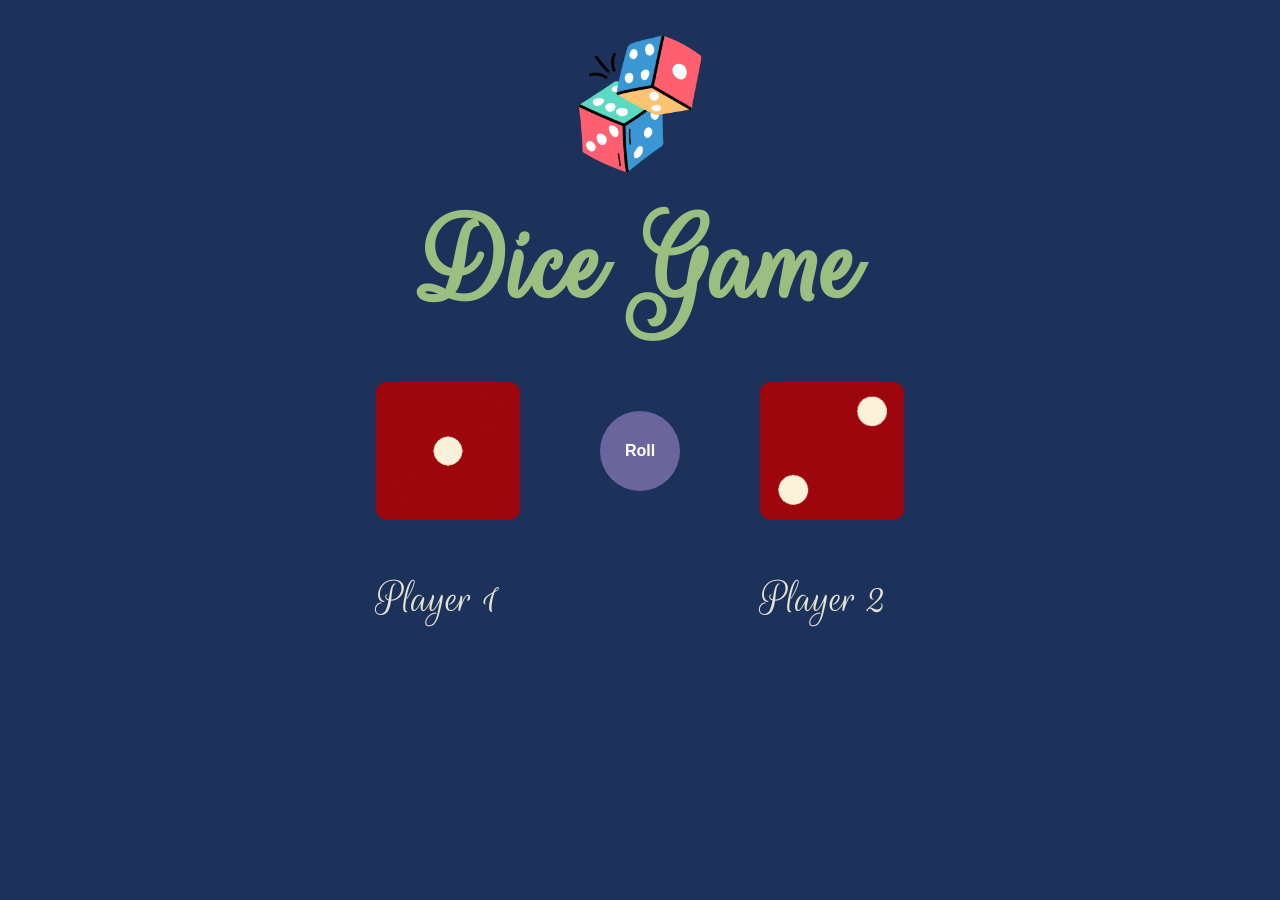
<file: index.html>
<!DOCTYPE html>
<html lang="en">
<head>
    <meta charset="UTF-8">
    <meta name="viewport" content="width=device-width, initial-scale=1.0">
    <link rel="icon" href="./img/dice.png" >
    <title>The Dice Game</title>
    <link rel="stylesheet" href="diceGame.css">
</head>
<body>
    <img id="dice-icon" src="./img/dicePicMain.png">
    <h1>Dice Game</h1>

    <div id="dice-game-section">
        <div id="player1">
            <img class="dice player1" src="img/dice1.png">
            <p >Player 1</p>
        </div>

        <button id="roll-button">Roll</button>

        <div id="player2">
            <img class="dice player2" src="img/dice2.png">
            <p>Player 2</p>
        </div>
    </div>


<script src="diceGame.js"></script>
</body>
</html>
</file>
<file: diceGame.css>
@import url('https://fonts.googleapis.com/css2?family=Bebas+Neue&family=Roboto+Mono:ital,wght@0,100..700;1,100..700&family=Roboto:ital,wght@0,100;0,300;0,400;0,500;0,700;0,900;1,100;1,300;1,400;1,500;1,700;1,900&family=Rouge+Script&display=swap');


:root{
    --main-font: "Rouge Script", cursive;
    --border:1px solid rgb(147, 232, 147);
}

h1{
    font-family: var(--main-font);
    font-size: 8rem;
    color: #9ABF80;
}

p{
    font-family: var(--main-font);
    color: #E5E3D4;
    font-size: 3em;
}

body{
    display: flex;
    flex-direction: column;
    align-items: center;
    overflow-y: hidden;
    background-color: #1C325B;
}

#dice-icon{
    margin-top: 1em;
    width: 10em;
    height: auto;
    margin-bottom: -5em;
    animation: hover 5s ease-in-out infinite;

}

@keyframes hover{
    0%{
        transform: translateY(0em);
    }

    50%{
        transform: translateY(1em);
    }

    100%{
        transform: translateY(0em);
    }
}

button{
    margin-top: 2em;
    width: 5em;
    height: 5em;
    border-radius: 50px;
    font-size: 1rem;
    border-style: none;
    background-color: #6A669D;
    color: white;
    font-weight: 900;
    transition: transform 150ms ease-out;
}

button:hover{
    transform: scale(1.2);
    cursor: pointer;
}

button:active{
    transform: scale(0.9) rotate(360deg)
}


#dice-game-section{
    width: 80%;
    margin-top: -3em;
    display: flex;
    flex-direction: row;
    justify-content: center;
    gap: 5em;
}


#player1, #player2{
    display: flex;
    flex-direction: column;
}

#player1 > img, #player2 > img{
    width: 9em;
    height: 9em;
}

.dice1Animation{
    animation: xAxis1 2100ms forwards;
}

.dice2Animation{
    animation: xAxis2 2350ms forwards;
}


/* DICE ANIMATAION */

@keyframes xAxis1{
    0%{
        animation-timing-function: cubic-bezier(1,.1,.68,.96);
        transform: translateX(-700px) translateY(-540px) rotateZ(-360deg);

    }

    60%{
        transform: translateX(-300px) translateY(0px) rotateZ(-180deg);
    }

    70%{
        transform: translateX(-150px) translateY(-90px) rotateZ(-90deg);
    }

    80%{
        transform: translateX(-60px) translateY(0px) rotateZ(-45deg);
    }

    90%{
        transform: translateX(20px) translateY(0px) rotateZ(0deg);
    }

    93%{
        transform: translateX(40px) translateY(10px) rotateZ(30deg);
    }

    95%{
        transform: translateX(40px) translateY(-25px) rotateZ(10deg);
    }

    100%{
        transform: translateX(0px) translateY(0px) rotateZ(0deg);
    }
}

@keyframes xAxis2 {
    0% {
        animation-timing-function: cubic-bezier(1,.1,.75,.90);
        transform: translateX(650px) translateY(-600px) rotateZ(360deg);
    }

    60% {
        transform: translateX(269px) translateY(0px) rotateZ(160deg);
    }

    70% {
        transform: translateX(120px) translateY(-90px) rotateZ(90deg);
    }

    80% {
        transform: translateX(80px) translateY(0px) rotateZ(45deg);
    }

    90% {
        transform: translateX(-20px) translateY(0px) rotateZ(0deg);
    }

    93% {
        transform: translateX(-40px) translateY(10px) rotateZ(-23deg);
    }

    95% {
        transform: translateX(-40px) translateY(-25px) rotateZ(-10deg);
    }

    100% {
        transform: translateX(0px) translateY(0px) rotateZ(0deg);
    }
}
</file>
